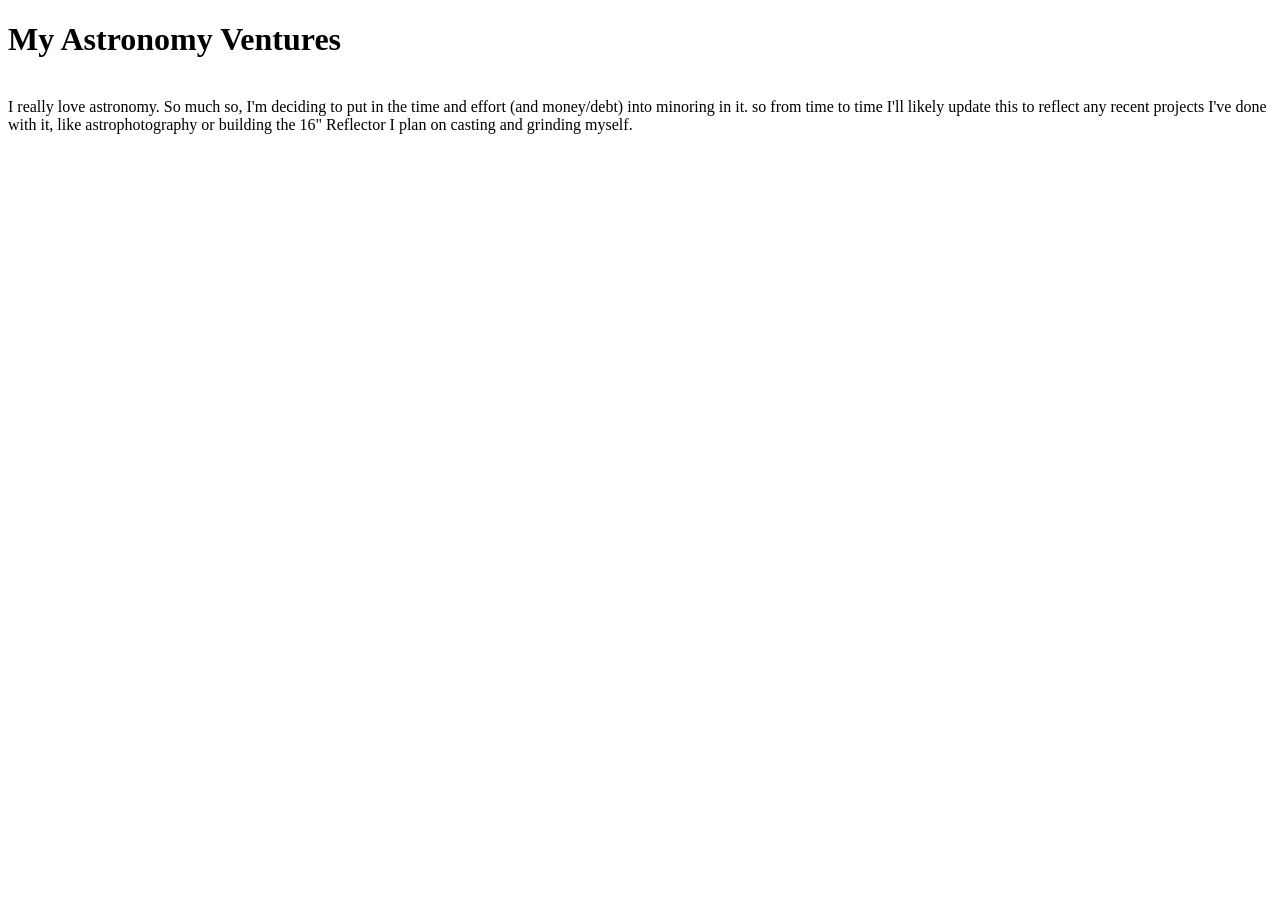
<file: docs/astro/astroindex.html>
<!DOCTYPE html>
<html>
     <head>
          <style> <!-- have to write it in the inline CSS because apparently <center> was removed in HTML4? weird. -->
          h1 {
                 text-align: center;
          }
          </style>
          <title>
              Toads Astronomy Index
          </title>
     </head>
     <body>
          <h1>My Astronomy Ventures</h1><br>
          <p1>I really love astronomy. So much so, I'm deciding to put in the time and effort (and money/debt) into minoring in it. so from time to time I'll likely update this to reflect any recent projects I've done with it, like astrophotography or building the 16" Reflector I plan on casting and grinding myself. </p1>
     </body>
</html>
</file>
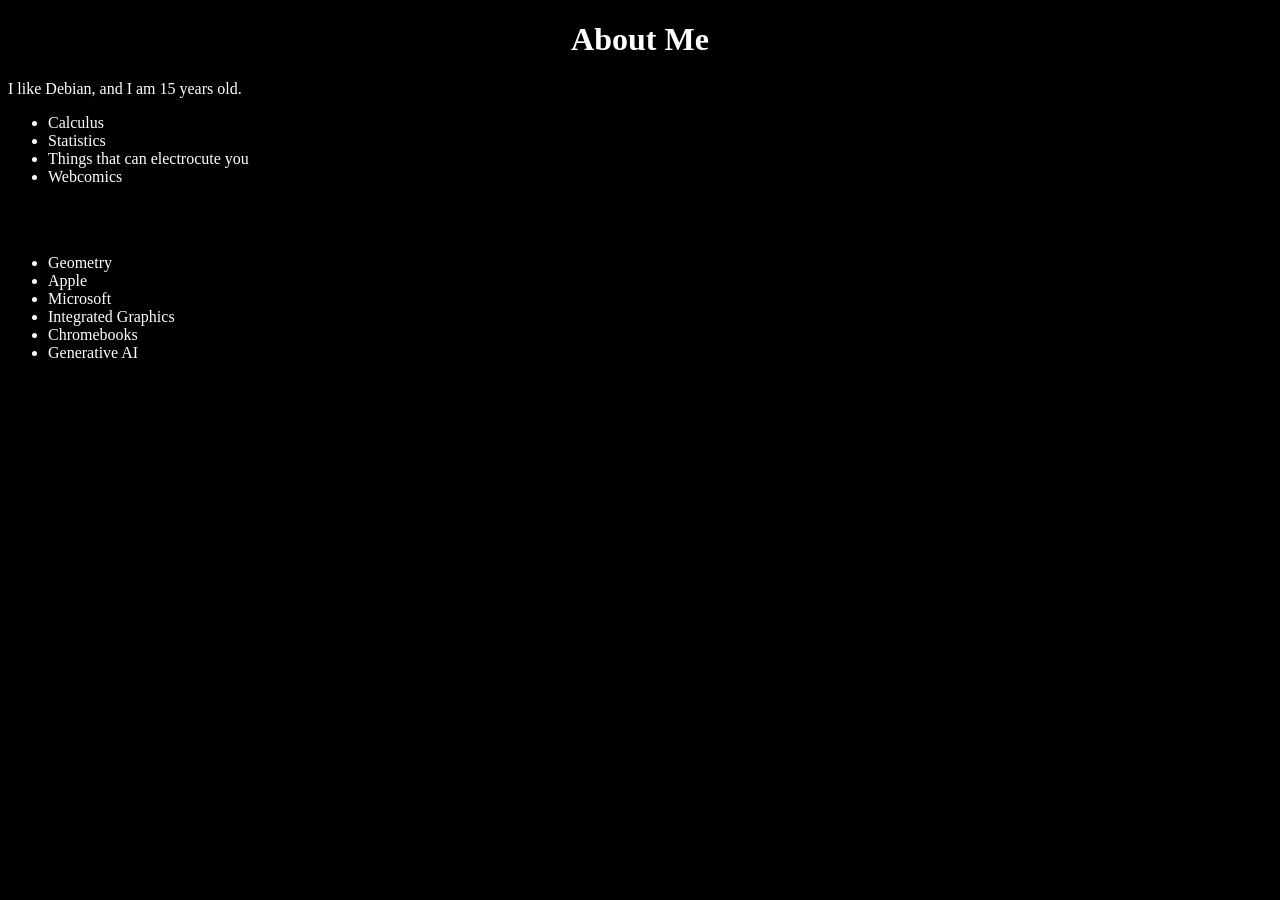
<file: docs/Bio/bio.html>
<!DOCTYPE html>
<html>
    <head>
        <title>
            About Me
        </title>
        <link rel="stylesheet" href="../style.css">
    </head>
    <body>
        <h1>
            <center>
                About Me
            </center>
        </h1>
        <p1>
            I like Debian, and I am 15 years old.
        </p1>
        <p2>
            I like:
            <ul>
                <li>Calculus</li> <!-- Hate factoring. -->
                <li>Statistics</li> 
                <li>Things that can electrocute you</li>
                <li>Webcomics</li> <!-- Favorite is Xkcd -->
            </ul>
            <br>
            I dislike:
            <ul>
                <li>Geometry</li>
                <li>Apple</li>
                <li>Microsoft</li> <!-- Micro$oft, they made the mistake of adding an S -->
                <li>Integrated Graphics</li>
                <li>Chromebooks</li> <!-- Black boxes of death -->
                <li>Generative AI</li> <!-- Ew. Can't think of anything witty to say-->
            </ul>
        </p2>
    </body>
</html>
</file>
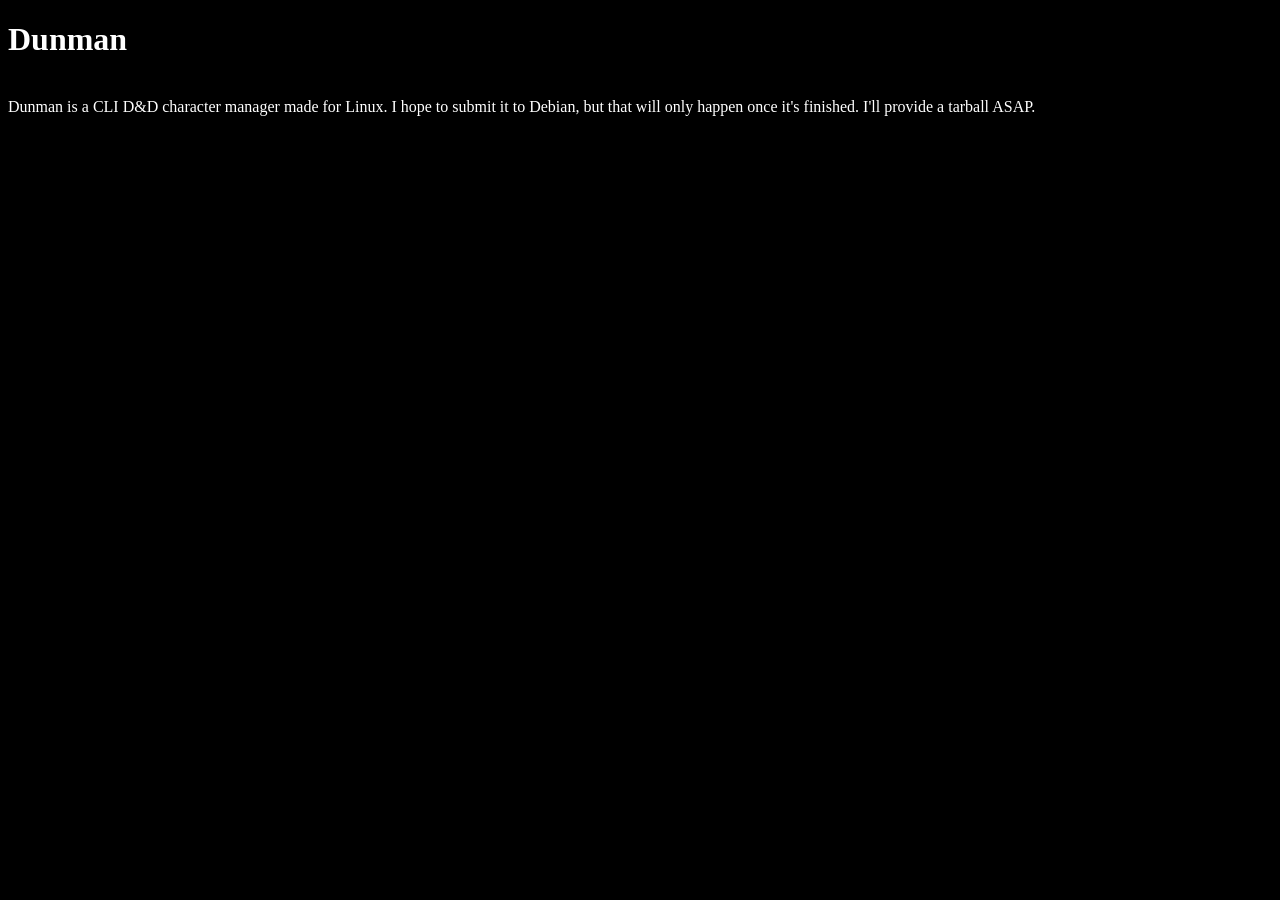
<file: docs/dunman/dunman.html>
<!DOCTYPE html>
<html>
    <head>
        <title>dunman</title>
        <link rel="stylesheet" href="../style.css">
    </head>
    <body>
        <h1>Dunman</h1>
        <br>
        <p1>
            Dunman is a CLI D&D character manager made for Linux. I hope to submit it to Debian, but that will only happen once it's finished. I'll provide a tarball ASAP.
        </p1>
    </body>
</html>
</file>
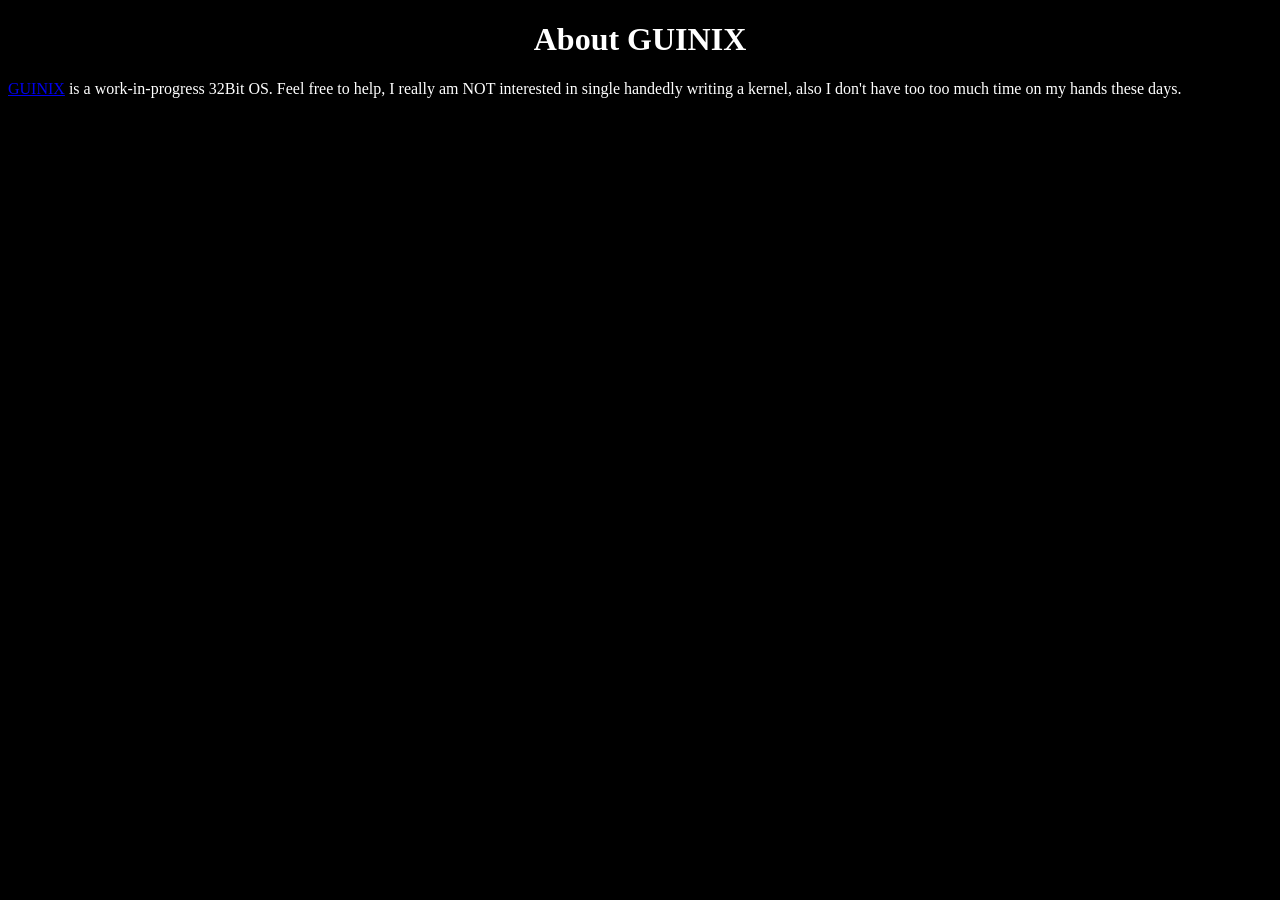
<file: docs/GUINIX/about.html>
<!DOCTYPE html>
<html>
    <head>
        <link rel="stylesheet" href="../style.css"> <!-- Unix path conventions made it to html lol -->
        <title>
            About GUINIX
        </title>
    </head>
    <body>
        <h1>
            <center>About GUINIX</center>
        </h1>
        <p1>
            <a href="https://github.com/toadragethe5th/GUINIX">GUINIX</a> is a work-in-progress 32Bit OS. Feel free to help,
            I really am NOT interested in single handedly writing a kernel, also I don't have too too much time on my hands these days.
        </p1>
    </body>
</html>
</file>
<file: docs/style.css>
body {
background-color: black;
}
        
h1 {
	color: white;
}
        
p1 {
    color: white;
}
        
ul {
    color: white;
}
</file>
